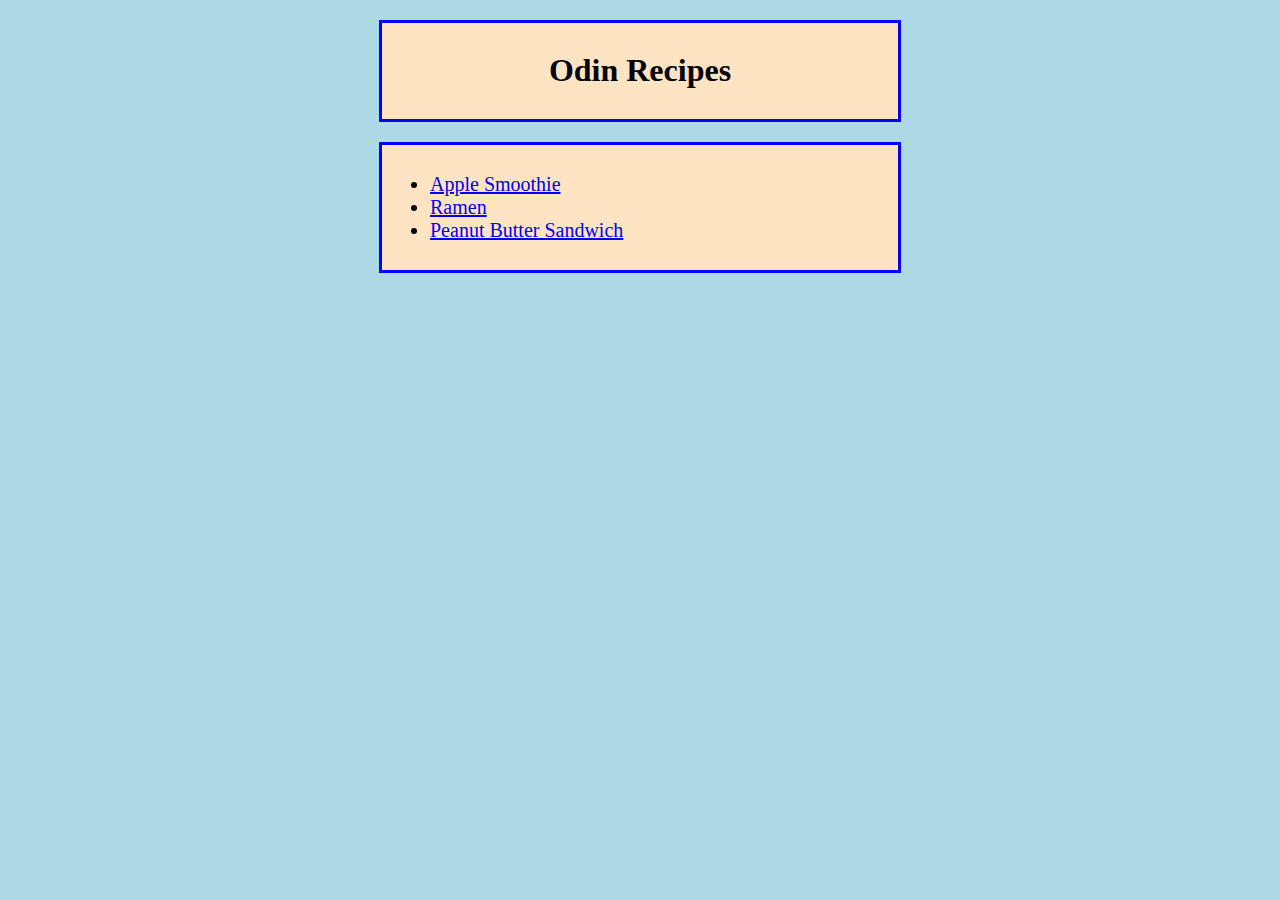
<file: index.html>
<!DOCTYPE html>
<html lang="en">
    <head>
        <meta charset="UTF-8">
        <title>Project:Recipes</title>
        <link rel="stylesheet" href="styles.css">
    </head>
    <body>
        <div class="title">
            <h1>Odin Recipes</h1>
        </div>
        <div>
            <ul>
                <li><a href="recipes/smoothie.html">Apple Smoothie</a></li>
                <li><a href="recipes/ramen.html">Ramen</a></li>
                <li><a href="recipes/pb_sandwich.html">Peanut Butter Sandwich</a></li>
            </ul>
        </div>
    </body>
</html>
</file>
<file: styles.css>
body {
    background-color: lightblue;
    font-family: "Times New Roman", serif;
}

ul {
    color: black;
    font-size: 20px;
}

div {
    background: bisque;
    border: 3px solid blue;
    padding: 8px;
    margin: auto;
    margin-bottom: 20px;
    margin-top: 20px;
    width: 500px;
}

img {
    display: block;
    margin-left: auto;
    margin-right: auto;
    border: 4px solid brown;
}

.title {
    text-align: center;
}
</file>
